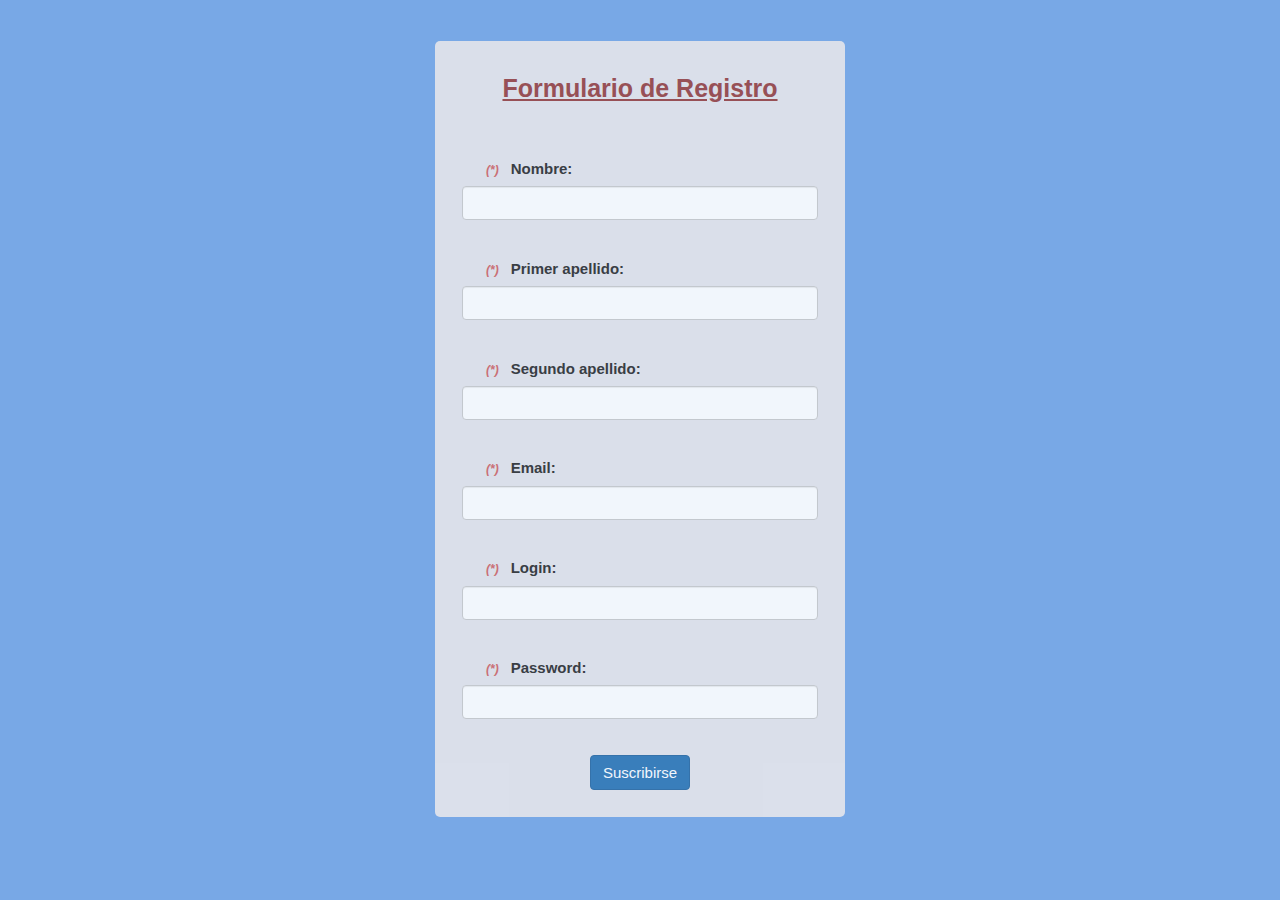
<file: index.html>
<!doctype html>
<html lang="ES-es">
    <head>
        <meta charset="utf-8">      
        <title> Formulario de Registro </title>
        <link rel="stylesheet" href="https://maxcdn.bootstrapcdn.com/bootstrap/3.4.1/css/bootstrap.min.css">  
        <meta name="viewport" content="width=device-width, initial-scale=1.0">
        <link href="style.css" rel="stylesheet" type="text/css"> 
    </head>

    <body>
        <div class="group">
        <form method="POST" action="RegistrationForm.php">
            <h1> <b><u>Formulario de Registro</u></b> </h1>
            <br></br>
            <div class="form-group">
                <label for="nombre"> <em>(*)</em>Nombre:</label>  
                <input type="text" id="nombre" name="nombre" class="form-control" required autocomplete="off" maxlength="25"/> 
                <span id="nameError"></span>
            </div>
            <div class="form-group">
                <label for="1_apellido"> <em>(*)</em>Primer apellido:</label>  
                <input type="text" id="1_apellido" name="1_apellido" class="form-control" required autocomplete="off"  maxlength="25"/>
                <span id="1_surnameError"></span>
            </div>
            <div class="form-group">
                <label for="2_apellido"> <em>(*)</em>Segundo apellido:</label>  
                <input type="text" id="2_apellido" name="2_apellido" class="form-control" required autocomplete="off"  maxlength="25"/>
                <span id="2_surnameError"></span>
            </div>
            <div class="form-group">
                <label for="email"> <em>(*)</em>Email:</label>  
                <input type="email" id="email" name="email" class="form-control" required autocomplete="off"  maxlength="30" >
                <span id="emailError"></span> 
            </div>
            <div class="form-group">
                <label for="login"> <em>(*)</em>Login:</label> 
                <input type="text" id="login" name="login" class="form-control" required autocomplete="off"  maxlength="25"/>
                <span id="loginError"></span>
            </div>
            <div class="form-group">
                <label for="password"> <em>(*)</em>Password:</label> 
                <input type="password" id="password" name="contraseña" class="form-control" required autocomplete="off"  maxlength="8"/>
                <span id="passwordError"></span>
            </div>
            <div style="text-align: center">
                <input class="btn btn-primary" name="submit" type="submit" value="Suscribirse"
                    onclick="validateName(); validate1surname(); validate2surname(); validateEmail(); validateLogin(); validatePassword(); return validateForm();"/>
            </div>
        </form>
        </div>
    <script src="index.js" type="text/javascript"></script>
    </body>

</html>
</file>
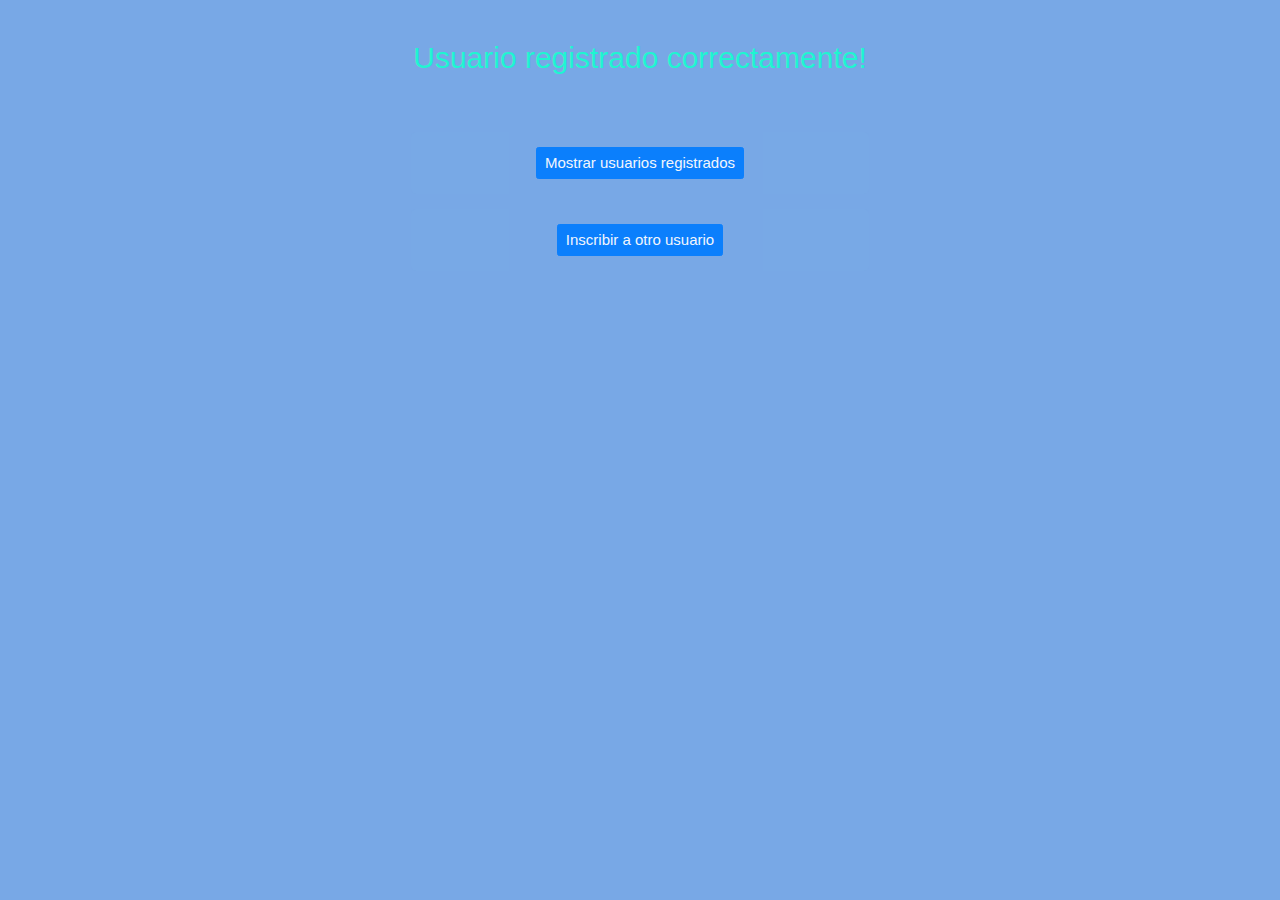
<file: getUsers.html>
<!DOCTYPE html>
<html lang="es">
<head>
    <meta charset="utf-8">      
    <title> Mostrar Registro </title>
    <link rel="stylesheet" href="https://maxcdn.bootstrapcdn.com/bootstrap/3.4.1/css/bootstrap.min.css">  
    <link rel="stylesheet" href="https://cdn.jsdelivr.net/npm/bootstrap@4.0.0/dist/css/bootstrap.min.css" integrity="sha384-Gn5384xqQ1aoWXA+058RXPxPg6fy4IWvTNh0E263XmFcJlSAwiGgFAW/dAiS6JXm" crossorigin="anonymous">
    <meta name="viewport" content="width=device-width, initial-scale=1.0">
    <link href="style.css" rel="stylesheet" type="text/css"> 
</head>
<body>
    <div class="group">
        <div>
        <h2 class="successTitle">Usuario registrado correctamente!</h2>
        </div>
        <br>
        <div class="text-center">
            <form class="sendedForm" method="POST" action="getUsers.php">
                <input class="btn btn-primary" name="mostrar" type="submit" value="Mostrar usuarios registrados"/>
            </form>
            <form class="sendedForm" action="index2.html" style="margin-bottom:30px">
                <input class="btn btn-primary" name="volver" type="submit" value="Inscribir a otro usuario"/>
            </form>
        </div>
    </div>
</body>
</html>
</file>
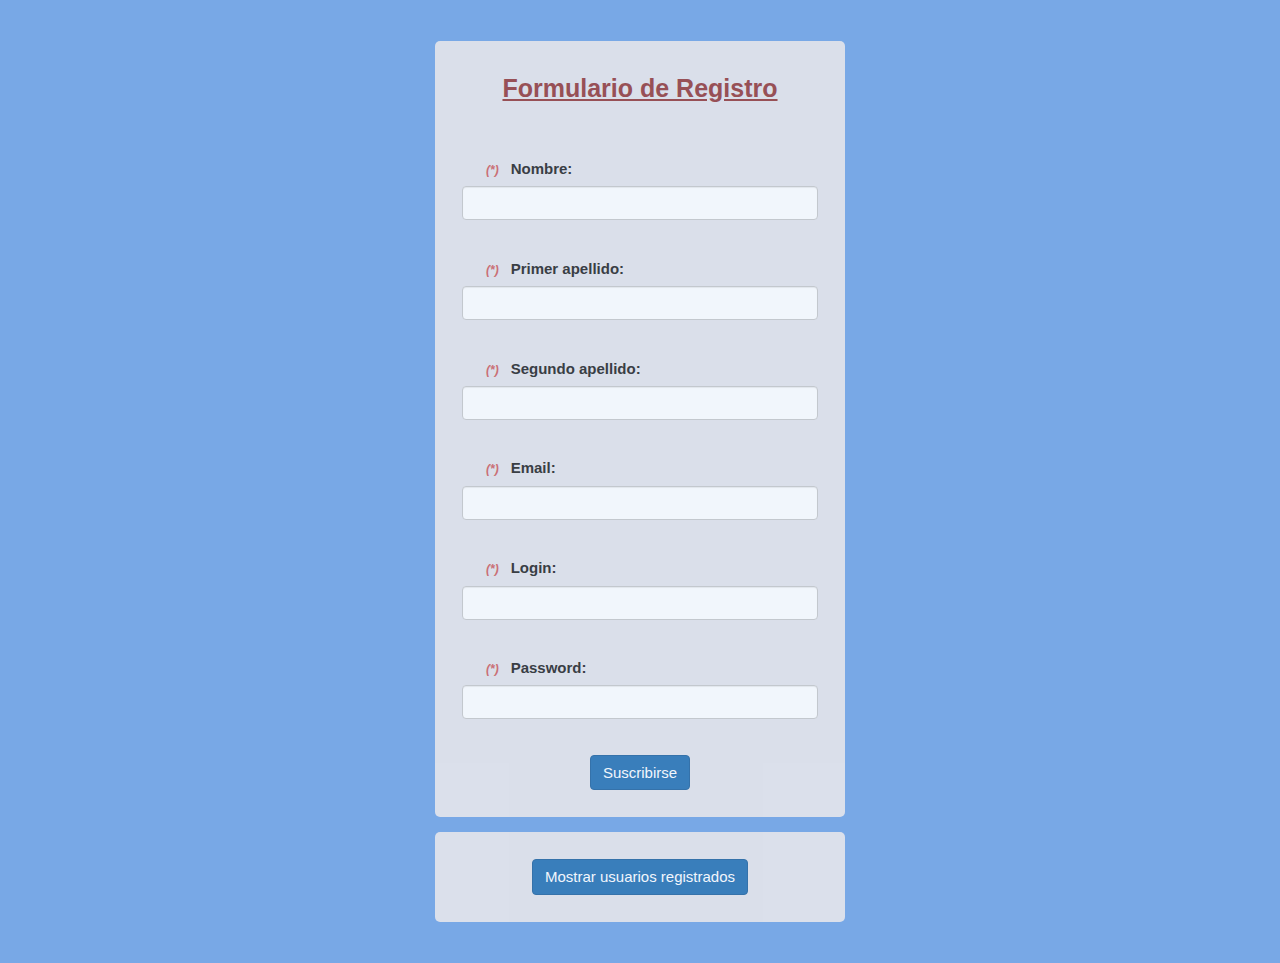
<file: index2.html>
<!doctype html>
<html lang="ES-es">
    <head>
        <meta charset="utf-8">      
        <title> Formulario de Registro </title>
        <link rel="stylesheet" href="https://maxcdn.bootstrapcdn.com/bootstrap/3.4.1/css/bootstrap.min.css">  
        <meta name="viewport" content="width=device-width, initial-scale=1.0">
        <link href="style.css" rel="stylesheet" type="text/css"> 
    </head>

    <body>
        <div class="group">
        <form method="POST" action="RegistrationForm.php">
            <h1> <b><u>Formulario de Registro</u></b> </h1>
            <br></br>
            <div class="form-group">
                <label for="nombre"> <em>(*)</em>Nombre:</label>  
                <input type="text" id="nombre" name="nombre" class="form-control" required autocomplete="off" maxlength="25"/> 
                <span id="nameError"></span>
            </div>
            <div class="form-group">
                <label for="1_apellido"> <em>(*)</em>Primer apellido:</label>  
                <input type="text" id="1_apellido" name="1_apellido" class="form-control" required autocomplete="off"  maxlength="25"/>
                <span id="1_surnameError"></span>
            </div>
            <div class="form-group">
                <label for="2_apellido"> <em>(*)</em>Segundo apellido:</label>  
                <input type="text" id="2_apellido" name="2_apellido" class="form-control" required autocomplete="off"  maxlength="25"/>
                <span id="2_surnameError"></span>
            </div>
            <div class="form-group">
                <label for="email"> <em>(*)</em>Email:</label>  
                <input type="email" id="email" name="email" class="form-control" required autocomplete="off"  maxlength="30" >
                <span id="emailError"></span> 
            </div>
            <div class="form-group">
                <label for="login"> <em>(*)</em>Login:</label> 
                <input type="text" id="login" name="login" class="form-control" required autocomplete="off"  maxlength="25"/>
                <span id="loginError"></span>
            </div>
            <div class="form-group">
                <label for="password"> <em>(*)</em>Password:</label> 
                <input type="password" id="password" name="contraseña" class="form-control" required autocomplete="off"  maxlength="8"/>
                <span id="passwordError"></span>
            </div>
            <div style="text-align: center">
                <input class="btn btn-primary" name="submit" type="submit" value="Suscribirse"
                    onclick="validateName(); validate1surname(); validate2surname(); validateEmail(); validateLogin(); validatePassword(); return validateForm();"/>
            </div>
        </form>
        <form method="POST" action="getUsers.php">
            <div class="text-center">
                <input class="btn btn-primary" name="mostrar" type="submit" value="Mostrar usuarios registrados"/>
            </div>
        </form>
        </div>
    <script src="index.js" type="text/javascript"></script>
    </body>

</html>
</file>
<file: style.css>
* {
	box-sizing: border-box;
	margin: 10px;
    padding: 2px;
}

body {
    background-color: #78a8e6;
    font-family: Calibri, sans-serif;
	display: flex;
	justify-content: center;
	align-items: center;
}

form {
    position: relative;
    opacity: 0.9;
    filter: alpha(opacity=90);
    font-size:15px;
    background-color: #e5e5eb;
    margin: 1em auto 1em; /* top, right and left, bottom */
    padding: 1em;
    border-radius: 5px;
    cursor: pointer;
}

form.sendedForm {
    background-color: #78a8e6;
}

h1 {
    margin: auto;
    text-align: center;
    height: 25px;
    width: 380px;
    font-weight: 400 bold;
    line-height: 20px;
    margin-top: 20px;
    font-size: 25px;
    color: #9b4747;
}

h2 {
    margin: auto;
    text-align: center;
    font-weight: 400 bold;
    font-size: 30px;
    color: #1ff5d1;
}

span {
    font-size: 10px;
    color: #d36a6a;
}

em {
    font-size: 12px;
    color: #d36a6a;
}
  
.form-group {
    margin-top: 0px !important;
    margin-bottom: 0px!important; 
    }

.valid {
    border-color: #4eca64;
    border-radius: 3px;
}

.sucessIcon{
    background-image: url('imagenes/success-icon.svg') !important;
    background-repeat: no-repeat;
    background-size: 15px;
    background-position-x: 320px;
    background-position-y: 10px;
}

.invalid {
    border-color: #db5a5a;
    border-radius: 3px;
}

.errorIcon{
    background-image: url('imagenes/error-icon.svg') !important;
    background-repeat: no-repeat;
    background-size: 15px;
    background-position-x: 320px;
    background-position-y: 10px;
}

.text-center {
    text-align: center;
  }

table {
    margin: auto;
    width: 90%;
    color: var(--white);
    border-collapse: collapse;
    font-size: 15px;
}

.table-dark {
    color: #ffffff;
    background-color: #19686f;
}

.btn-primary {
    font-size: 15px;
}
</file>
